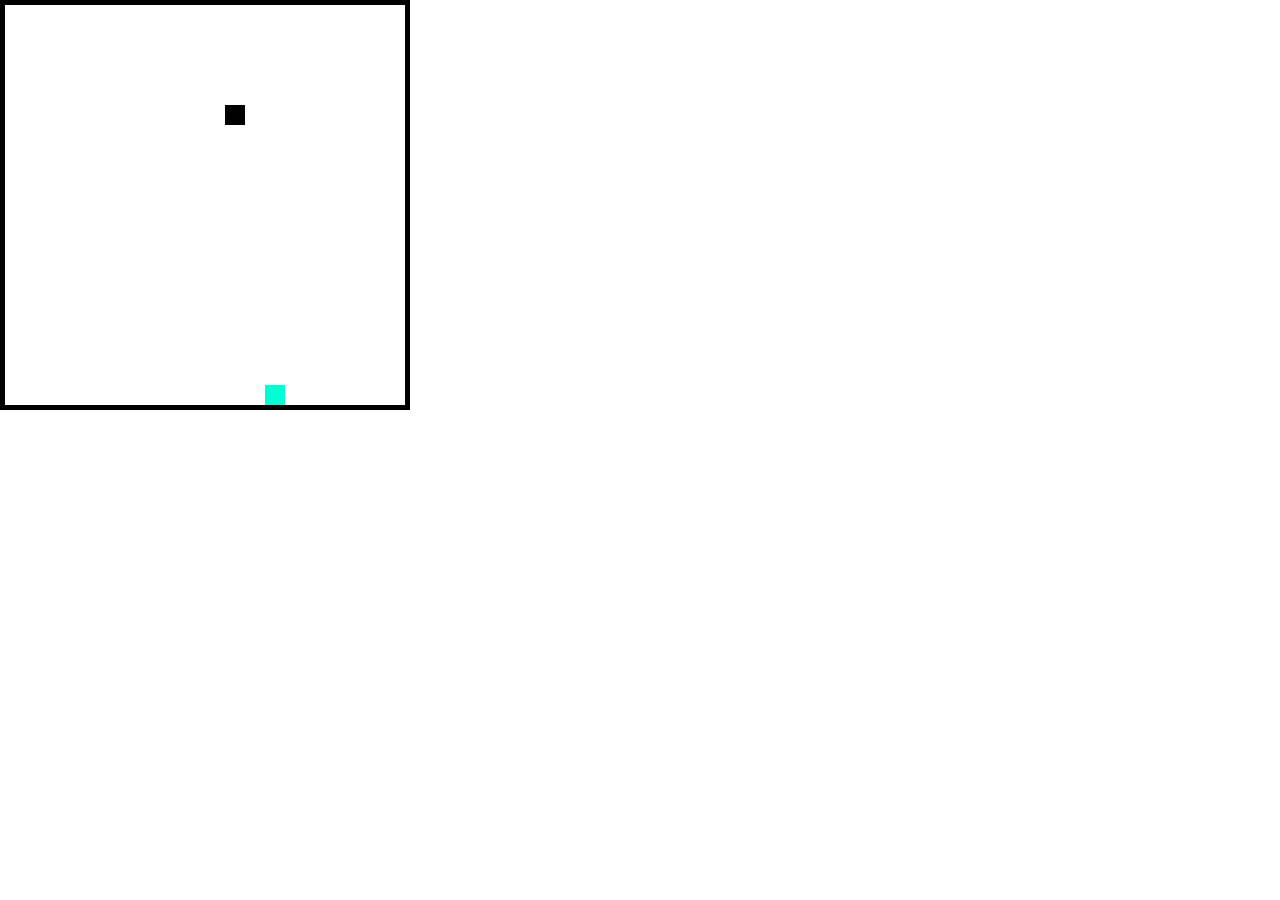
<file: templates/index.html>
<!DOCTYPE html>
<html lang="en">
<head>
    <meta charset="UTF-8">
    <meta name="viewport" content="width=device-width, initial-scale=1.0">
    <title>Snake</title>
</head>
<style>
    * {
        margin: 0;
        padding: 0;
    }

    #gameboard {
        border: black 5px solid;
    }
</style>
<body>
    <canvas id="gameboard" width="400" height="400"></canvas>
</body>
<script>
    window.onload=function(){
        canvas = document.getElementById("gameboard");
        ctx = canvas.getContext("2d");
        mainfunction = setInterval(game, 1000/10);
        document.addEventListener("keydown", dir);
    }

    let vx = 1, vy = 0;
    let key = 39;

    let snake = [[5, 5]];
    let food = [Math.floor(Math.random() * 20), Math.floor(Math.random() * 20)];

    function move() {
        if (key == 37) {
            vx = -1;
            vy = 0;
        }
        if (key == 38) {
            vx = 0;
            vy = -1;
        }
        if (key == 39) {
            vx = 1;
            vy = 0;
        }
        if (key == 40) {
            vx = 0;
            vy = 1;
        }
        for (let i = snake.length - 1; i > 0; i--) {
            snake[i][0] = snake[i - 1][0];
            snake[i][1] = snake[i - 1][1];
        }
        snake[0][0] = (snake[0][0] + vx + 20) % 20;
        snake[0][1] = (snake[0][1] + vy + 20) % 20;
    }

    function foodeat() {
        if (snake[0][0] == food[0] && snake[0][1] == food[1])
            return 1;
        return 0;
    }

    function death() {
        for (let i = 1; i < snake.length; i++) 
            if (snake[i][0] == snake[0][0] && snake[i][1] == snake[0][1]) {
                while (i <= snake.length) {
                    console.log("gegeg000");
                    snake.pop();
                }
            }
    }

    function draw() {
        ctx.fillStyle = "#ffffff";
        ctx.fillRect(0, 0, 400, 400);
        ctx.fillStyle = "#000000";
        snake.forEach(body => {
            ctx.fillRect(body[0] * 20, body[1] * 20, 20, 20);    
        });
        ctx.fillStyle = "#00ffd5";
        ctx.fillRect(food[0] * 20, food[1] * 20, 20, 20);
    }

    function game() {
        move();
        death();

        if (foodeat()) {
            console.log("before", snake)
            snake.push([-1, -1]);
            console.log(snake)
            food = [Math.floor(Math.random() * 20), Math.floor(Math.random() * 20)];
        }
        draw();
    }

    function dir(e) {
        key = e.which;
    }
</script>
</html>
</file>
